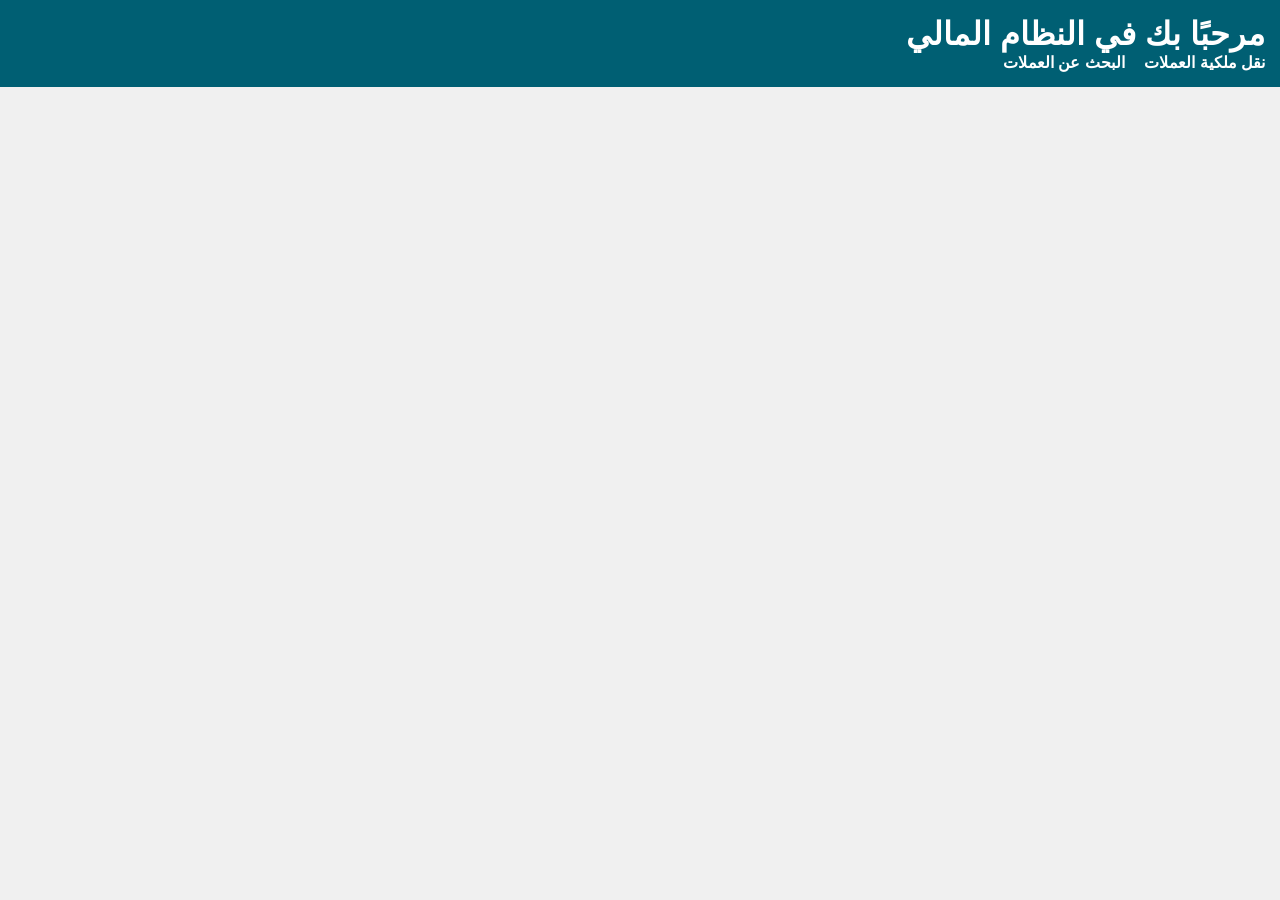
<file: index.html>
<!DOCTYPE html>
<html lang="ar">
<head>
  <meta charset="UTF-8">
  <title>النظام المالي</title>
  <link rel="stylesheet" href="style.css">
</head>
<body>
  <header>
    <h1>مرحبًا بك في النظام المالي</h1>
    <nav>
      <a href="transfer.html">نقل ملكية العملات</a>
      <a href="search.html">البحث عن العملات</a>
    </nav>
  </header>
</body>
</html>
</file>
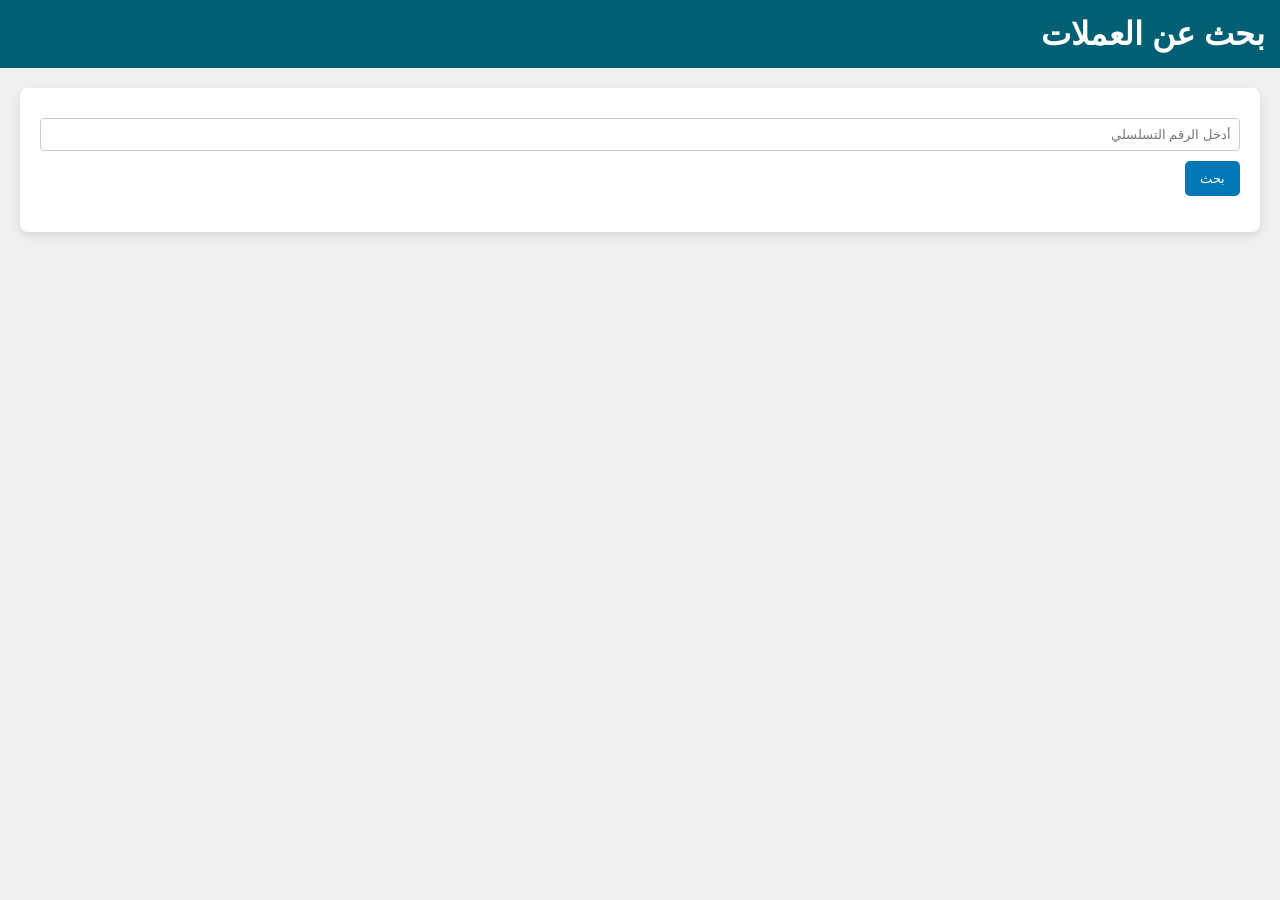
<file: search.html>
<!DOCTYPE html>
<html lang="ar">
<head>
  <meta charset="UTF-8">
  <title>بحث عن العملات</title>
  <link rel="stylesheet" href="style.css">
</head>
<body>
  <header>
    <h1>بحث عن العملات</h1>
  </header>

  <section id="search-section">
    <input type="text" id="searchInput" placeholder="أدخل الرقم التسلسلي" />
    <button onclick="searchCurrency()">بحث</button>
    <p id="searchResult"></p>
  </section>

  <script src="data.js"></script>
  <script>
    function searchCurrency() {
      const input = document.getElementById("searchInput").value.trim();
      const result = currencyData.find(c => c.serial === input);
      const resEl = document.getElementById("searchResult");

      if (result) {
        resEl.textContent = `العملة مملوكة لـ ${result.owner} - رقم الهوية: ${result.id}`;
      } else {
        resEl.textContent = "العملة غير موجودة.";
      }
    }
  </script>
</body>
</html>
</file>
<file: style.css>
body {
  font-family: 'Arial', sans-serif;
  direction: rtl;
  text-align: right;
  background-color: #f0f0f0;
  margin: 0;
  padding: 0;
}

header {
  background-color: #005f73;
  color: white;
  padding: 15px;
}

header h1 {
  margin: 0;
}

nav a {
  color: white;
  margin-left: 15px;
  text-decoration: none;
  font-weight: bold;
}

nav a:hover {
  text-decoration: underline;
}

section {
  margin: 20px;
  background-color: #ffffff;
  padding: 20px;
  border-radius: 8px;
  box-shadow: 0 4px 8px rgba(0, 0, 0, 0.1);
}

button {
  background-color: #0077b6;
  color: white;
  padding: 10px 15px;
  border: none;
  border-radius: 5px;
  cursor: pointer;
}

button:hover {
  background-color: #023e8a;
}

input, select {
  padding: 8px;
  margin: 10px 0;
  border-radius: 4px;
  border: 1px solid #ccc;
  width: 100%;
  box-sizing: border-box;
}
</file>
